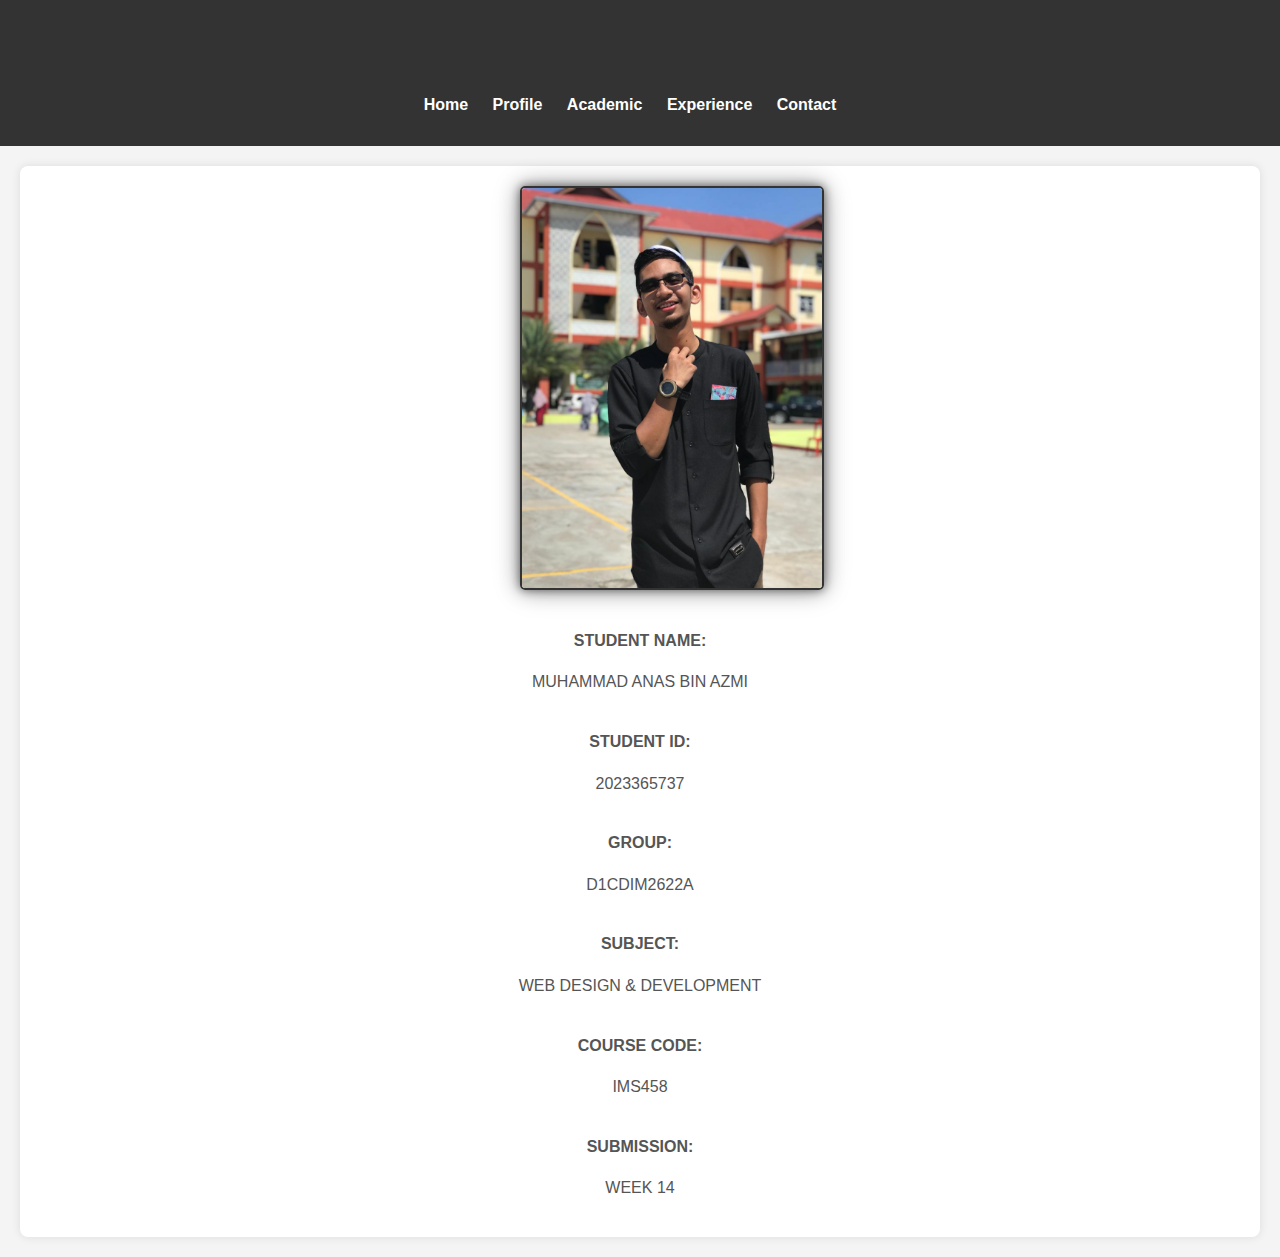
<file: index.html>
<!DOCTYPE html>
<html lang="en">

<head>
    <meta charset="UTF-8">
    <title>Muhammad Anas Azmi</title>
    <link rel="stylesheet" href="style.css">
</head>

<body>
    <header>
        <h1>Welcome to My Website</h1>
        <nav>
            <ul>
                <li><a href="index.html">Home</a></li>
                <li><a href="profile.html">Profile</a></li>
                <li><a href="academic.html">Academic</a></li>
                <li><a href="experience.html">Experience</a></li>
                <li><a href="contactme.html">Contact</a></li>
            </ul>
        </nav>
    </header>
    
    <main>
        <img src="image1.jpg" width="300" height="400" style="margin-left: 40%; border: 2px solid #333; border-radius: 5px; box-shadow: 0 0 10px rgba(0, 0, 0, 0.5), 0 0 20px rgba(0, 0, 0, 0.3), 0 0 30px rgba(0, 0, 0, 0.2);"></img>

        <p style="text-align: center;padding-top: 1.5%;"><b>STUDENT NAME:</b></p>
        <p style="text-align: center;padding-bottom: 1.5%;">MUHAMMAD ANAS BIN AZMI</p>
        <p style="text-align: center;"><b>STUDENT ID: </b></p>
        <p style="text-align: center;padding-bottom: 1.5%;">2023365737</p>
        <p style="text-align: center;"><b>GROUP:</b></p>
        <p style="text-align: center;padding-bottom: 1.5%;">D1CDIM2622A</p>
        <p style="text-align: center;"><b>SUBJECT:</b></p>
        <p style="text-align: center;padding-bottom: 1.5%;">WEB DESIGN & DEVELOPMENT</p>
        <p style="text-align: center;"><b>COURSE CODE:</b></p>
        <p style="text-align: center;padding-bottom: 1.5%;">IMS458</p>
        <p style="text-align: center;"><b>SUBMISSION:</b></p>
        <p style="text-align: center;">WEEK 14</p>
    </main>

</body>

</html>
</file>
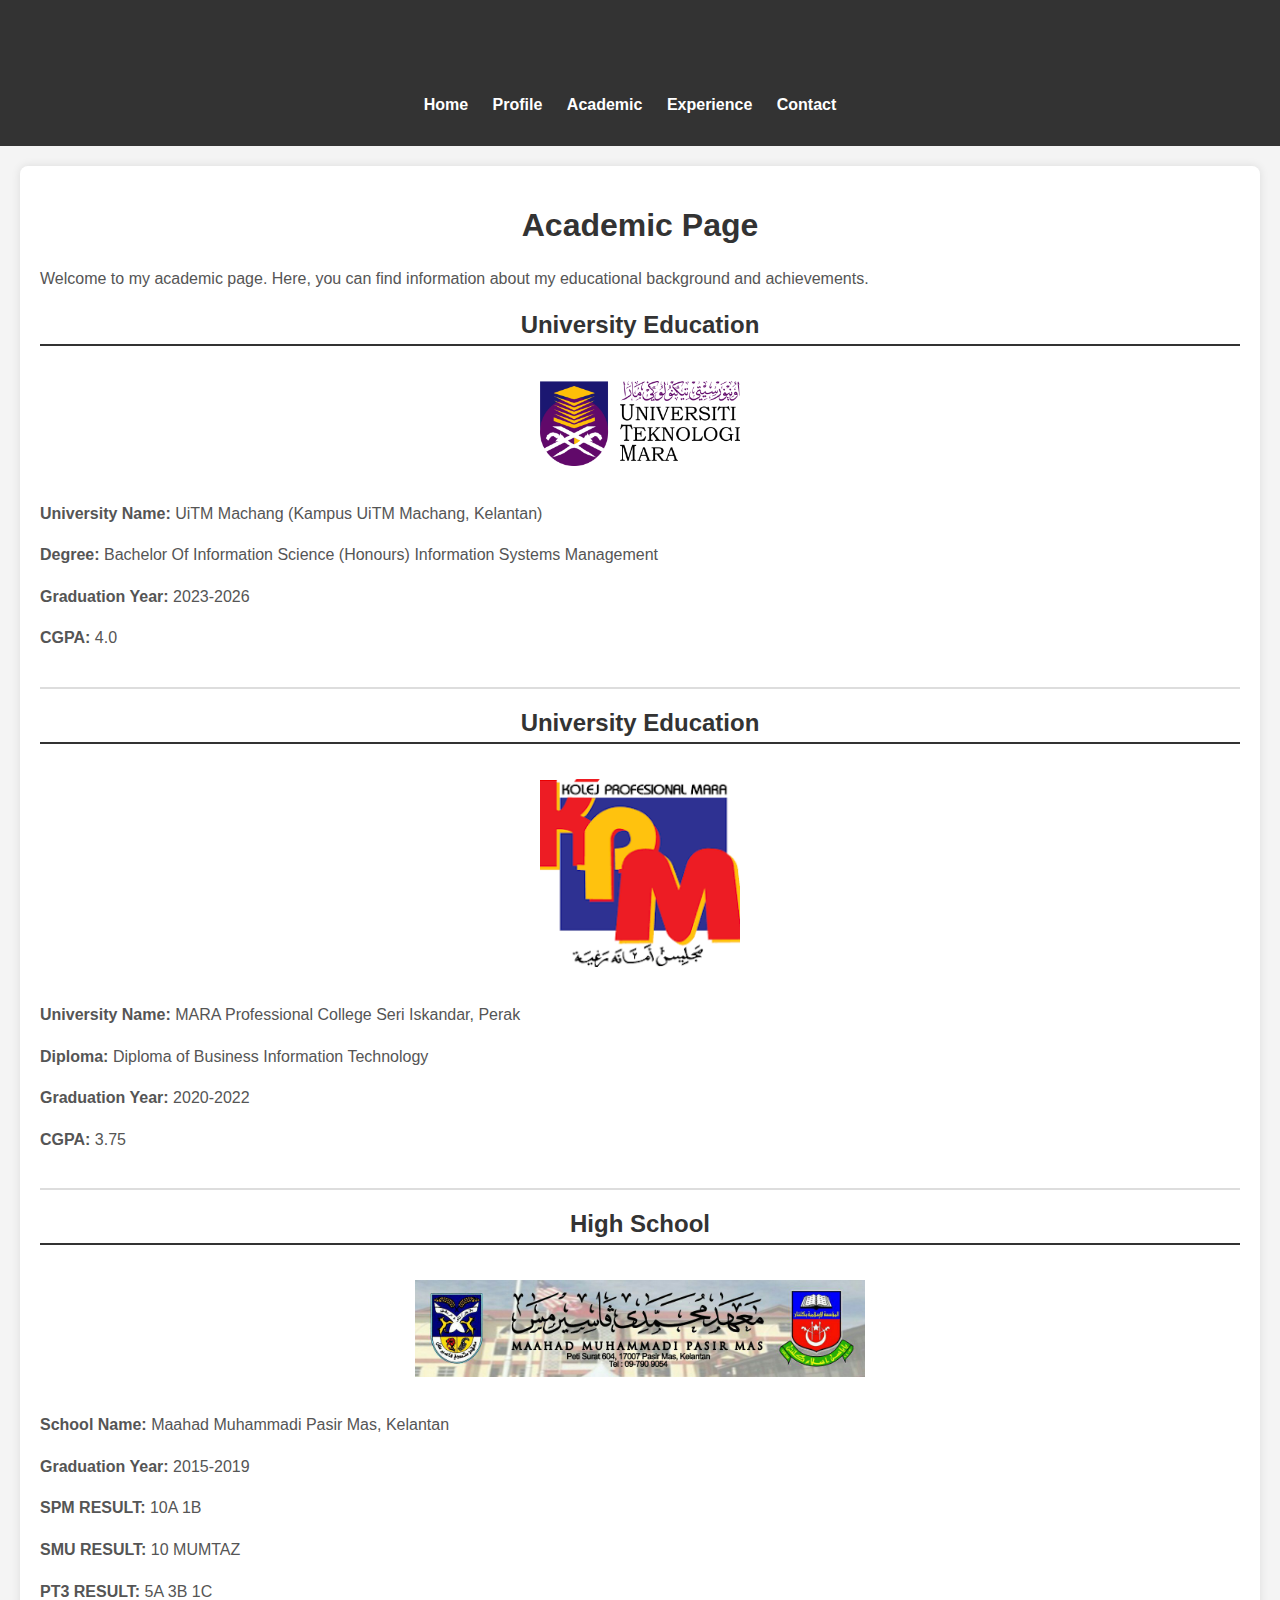
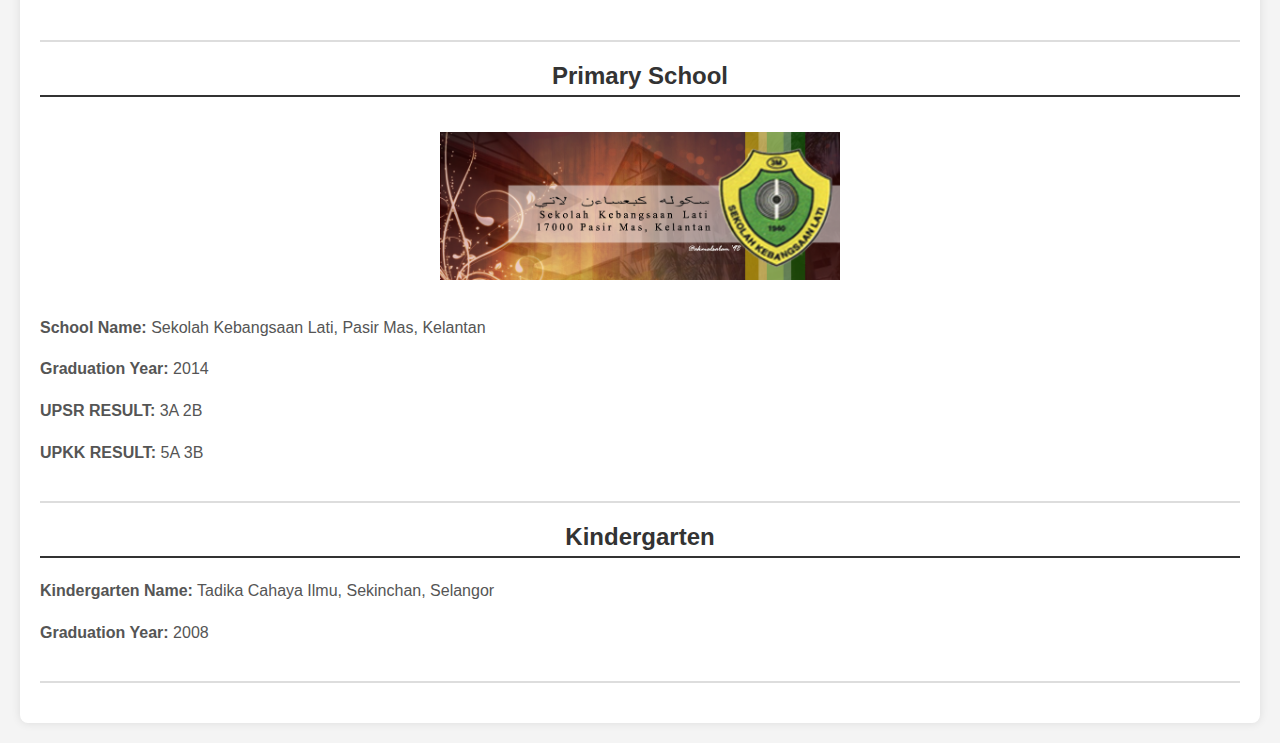
<file: academic.html>
<!DOCTYPE html>
<html lang="en">

<head>
    <meta charset="UTF-8">
    <title>Muhammad Anas Azmi</title>
    <link rel="stylesheet" href="style.css">
</head>

<body>
    <header>
    <h1>Welcome to My Website</h1>
        <nav>
            <ul>
                <li><a href="index.html">Home</a></li>
                <li><a href="profile.html">Profile</a></li>
                <li><a href="academic.html">Academic</a></li>
                <li><a href="experience.html">Experience</a></li>
                <li><a href="contactme.html">Contact</a></li>
            </ul>
        </nav>
    </header>

<main>
    <h1>Academic Page</h1>
    <p>Welcome to my academic page. Here, you can find information about my educational background and achievements.</p>

    <section>
        <h2>University Education</h2>
        <img src="image3.png" width="200" height="250" alt="University Image">
        <p><strong>University Name:</strong> UiTM Machang (Kampus UiTM Machang, Kelantan)</p>
        <p><strong>Degree:</strong> Bachelor Of Information Science (Honours) Information Systems Management</p>
        <p><strong>Graduation Year:</strong> 2023-2026</p>
        <p><strong>CGPA:</strong> 4.0 </p>
    </section>

    <section>
        <h2>University Education</h2>
        <img src="image6.png" width="200" height="250" alt="University Image">
        <p><strong>University Name:</strong> MARA Professional College Seri Iskandar, Perak</p>
        <p><strong>Diploma:</strong> Diploma of Business Information Technology</p>
        <p><strong>Graduation Year:</strong> 2020-2022</p>
        <p><strong>CGPA:</strong> 3.75 </p>
    </section>

    <section>
        <h2>High School</h2>
        <img src="image4.jpg" width="450" height="550" alt="High School Image">
        <p><strong>School Name:</strong> Maahad Muhammadi Pasir Mas, Kelantan</p>
        <p><strong>Graduation Year:</strong> 2015-2019</p>
        <p><strong>SPM RESULT:</strong> 10A 1B</p>
        <p><strong>SMU RESULT:</strong> 10 MUMTAZ</p>
        <p><strong>PT3 RESULT:</strong> 5A 3B 1C</p>
    </section>

    <section>
        <h2>Primary School</h2>
        <img src="image5.png" width="400" height="450" alt="Primary School Image">
        <p><strong>School Name:</strong> Sekolah Kebangsaan Lati, Pasir Mas, Kelantan</p>
        <p><strong>Graduation Year:</strong> 2014</p>
        <p><strong>UPSR RESULT:</strong> 3A 2B</p>
        <p><strong>UPKK RESULT:</strong> 5A 3B</p>
    </section>

    <section>
        <h2>Kindergarten</h2>
        <p><strong>Kindergarten Name:</strong> Tadika Cahaya Ilmu, Sekinchan, Selangor</p>
        <p><strong>Graduation Year:</strong> 2008</p>
    </section>
</main>



</body>

</html>
</file>
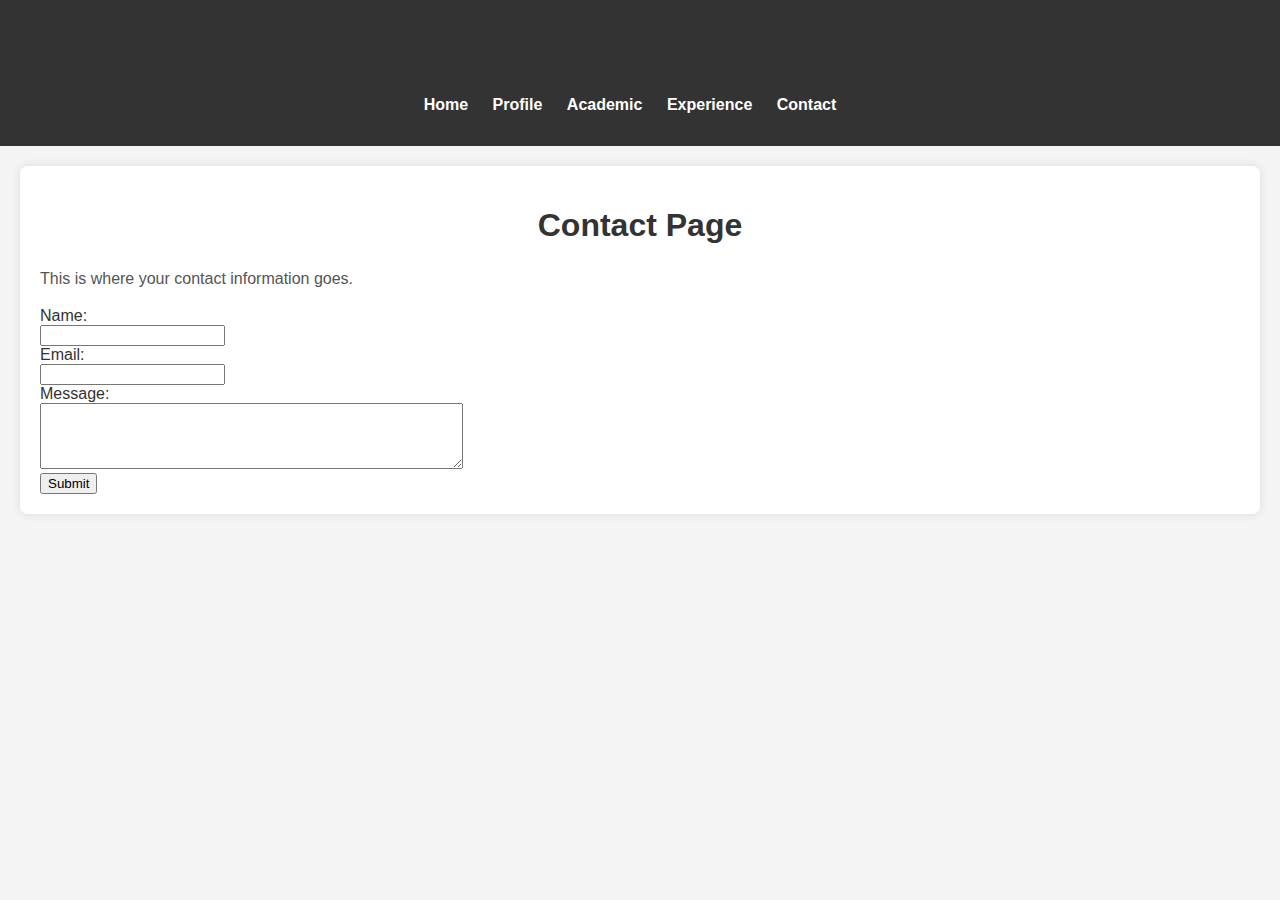
<file: contactme.html>
<!DOCTYPE html>
<html lang="en">

<head>
    <meta charset="UTF-8">
    <title>Muhammad Anas Azmi</title>
    <link rel="stylesheet" href="style.css">
</head>

<body class="contact">
    <header>
        <h1>Welcome to My Website</h1>
        <nav>
            <ul>
                <li><a href="index.html">Home</a></li>
                <li><a href="profile.html">Profile</a></li>
                <li><a href="academic.html">Academic</a></li>
                <li><a href="experience.html">Experience</a></li>
                <li><a href="contactme.html">Contact</a></li>
            </ul>
        </nav>
    </header>

    <main>
        <h1>Contact Page</h1>
        <p>This is where your contact information goes.</p>
        <form>
            <label for="name">Name:</label><br>
            <input type="text" id="name" name="name"><br>
            <label for="email">Email:</label><br>
            <input type="email" id="email" name="email"><br>
            <label for="message">Message:</label><br>
            <textarea id="message" name="message" rows="4" cols="50"></textarea><br>
            <input type="submit" value="Submit">
        </form>
    </main>

</body>

</html>
</file>
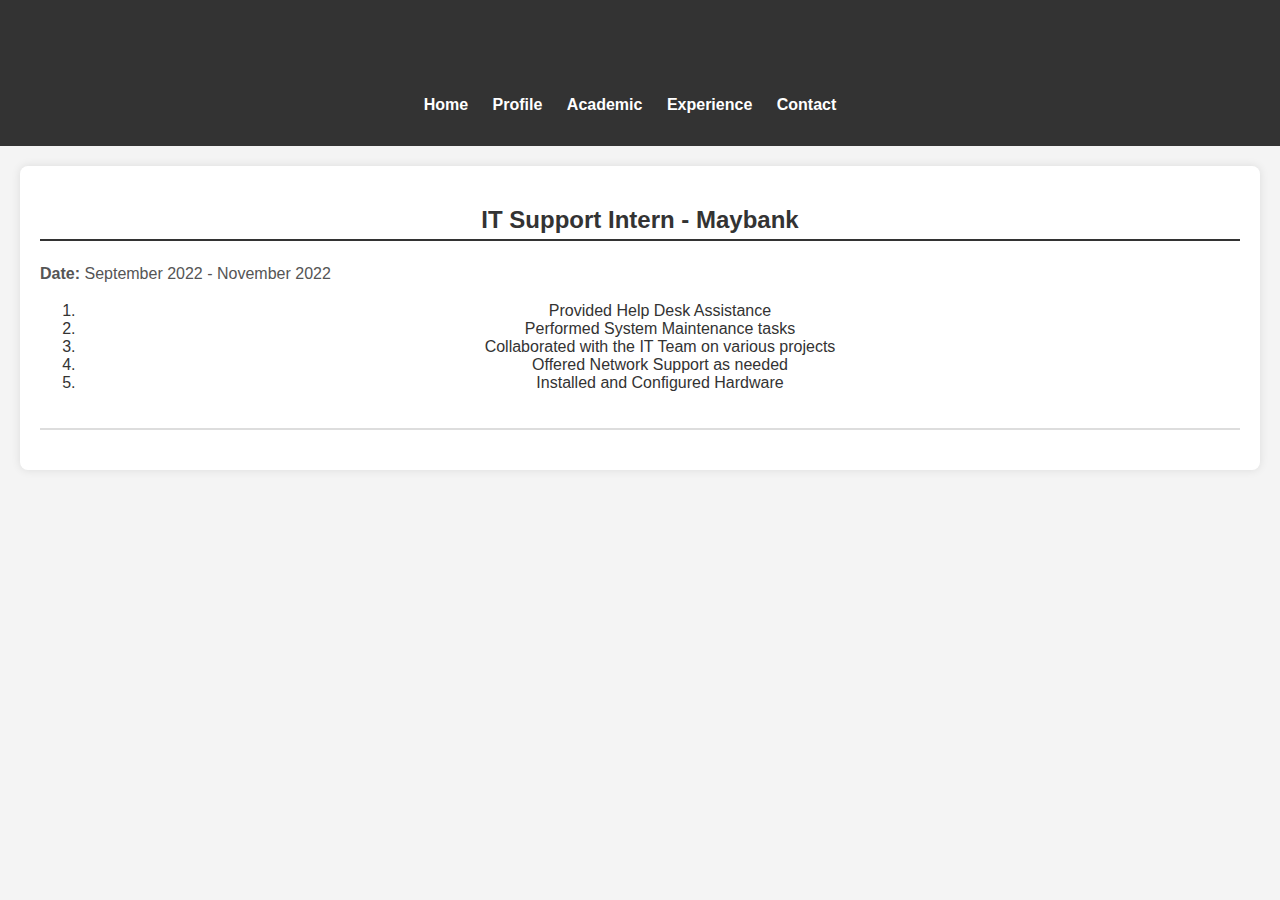
<file: experience.html>
<!DOCTYPE html>
<html lang="en">

<head>
    <meta charset="UTF-8">
    <title>Muhammad Anas Azmi</title>
    <link rel="stylesheet" href="style.css">
</head>

<body>
    <header>
        <h1>Welcome to My Website</h1>
        <nav>
            <ul>
                <li><a href="index.html">Home</a></li>
                <li><a href="profile.html">Profile</a></li>
                <li><a href="academic.html">Academic</a></li>
                <li><a href="experience.html">Experience</a></li>
                <li><a href="contactme.html">Contact</a></li>
            </ul>
        </nav>
    </header>

    <main>
        <section class="experience-section">
            <h2>IT Support Intern - Maybank</h2>
            <p><strong>Date:</strong> September 2022 - November 2022</p>
            <ol>
                <li>Provided Help Desk Assistance</li>
                <li>Performed System Maintenance tasks</li>
                <li>Collaborated with the IT Team on various projects</li>
                <li>Offered Network Support as needed</li>
                <li>Installed and Configured Hardware</li>
            </ol>
        </section>
    
    </main>

</body>

</html>
</file>
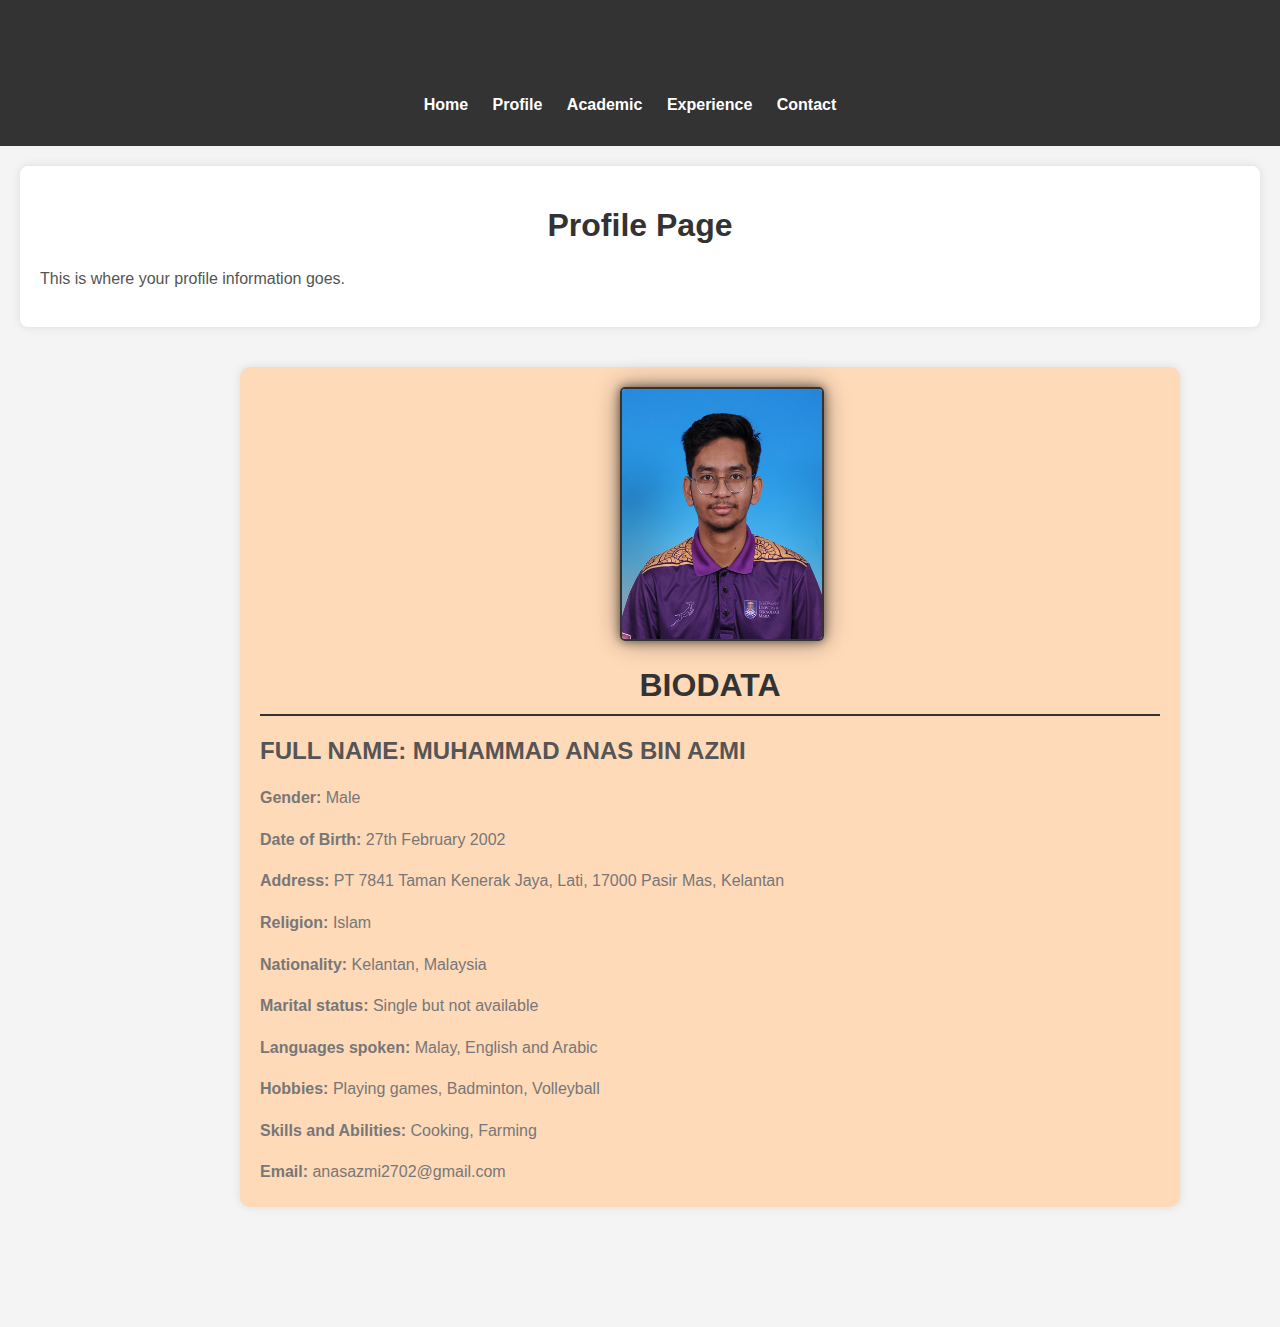
<file: profile.html>
<!DOCTYPE html>
<html lang="en">

<head>
    <meta charset="UTF-8">
    <title>Muhammad Anas Azmi</title>
    <link rel="stylesheet" href="style.css">
</head>

<body>
    <header>
        <h1>Welcome to My Profile</h1>
        <nav>
            <ul>
                <li><a href="index.html">Home</a></li>
                <li><a href="profile.html">Profile</a></li>
                <li><a href="academic.html">Academic</a></li>
                <li><a href="experience.html">Experience</a></li>
                <li><a href="contactme.html">Contact</a></li>
            </ul>
        </nav>
    </header>

    <main>
        <h1>Profile Page</h1>
        <p>This is where your profile information goes.</p>

        <div class="kotak1">
            <img src="image2.jpg" width="200" height="250" style="margin-left: 40%; border: 2px solid #333; border-radius: 5px; box-shadow: 0 0 10px rgba(0, 0, 0, 0.5), 0 0 20px rgba(0, 0, 0, 0.3), 0 0 30px rgba(0, 0, 0, 0.2);"></img>
                <h1>BIODATA</h1>
                <h2>FULL NAME: MUHAMMAD ANAS BIN AZMI</h2>
                <p><strong>Gender:</strong> Male </p> 
                <p><strong>Date of Birth:</strong> 27th February 2002 </p>
                <p><strong>Address:</strong> PT 7841 Taman Kenerak Jaya, Lati, 17000 Pasir Mas, Kelantan</p>
                <p><strong>Religion:</strong> Islam </p>
                <p><strong>Nationality:</strong> Kelantan, Malaysia </p>
                <p><strong>Marital status:</strong> Single but not available </p>
                <p><strong>Languages spoken:</strong> Malay, English and Arabic </p>
                <p><strong>Hobbies:</strong> Playing games, Badminton, Volleyball </p>
                <p><strong>Skills and Abilities:</strong> Cooking, Farming </p>
                <p><strong>Email:</strong> anasazmi2702@gmail.com</p> 
                <!-- Add more information as needed -->
        </div>
    </main>
    


</body>

</html>
</file>
<file: style.css>
body {
    font-family: 'Helvetica', sans-serif;
    background-color: #f4f4f4;
    margin: 0;
    padding: 0;
    color: #333;
}

header {
    background-color: #333;
    color: #fff;
    padding: 1rem;
    text-align: center;
}

nav ul {
    list-style: none;
    padding: 0;
    text-align: center;
}

nav ul li {
    display: inline;
    margin-right: 20px;
}

nav ul li a {
    text-decoration: none;
    color: #fff;
    font-weight: bold;
}

main {
    background-color: #fff;
    margin: 20px;
    padding: 20px;
    box-shadow: 0 0 10px rgba(0, 0, 0, 0.1);
    border-radius: 8px;
}

section {
    margin-bottom: 20px;
    border-bottom: 2px solid #ddd;
    padding-bottom: 20px;
}

h1, h2 {
    color: #333;
}

p {
    color: #555;
    line-height: 1.6;
}

.kotak1 {
    background-color: peachpuff;
    width: 75%;
    height: 800px;
    float: left;
    margin-top: 60px;
    margin-bottom: 10%;
    margin-left: 200px;
    padding: 20px;
    border-radius: 10px;
    box-shadow: 0 0 10px rgba(0, 0, 0, 0.1);
}

.kotak1 h1 {
    color: #333;
    border-bottom: 2px solid #333;
    padding-bottom: 10px;
}

.kotak1 h2 {
    color: #555;
}

.kotak1 p {
    margin-top: 10px;
    color: #777;
}


main h1 {
    color: #333;
    text-align: center;
}

main p {
    text-align: justify;
}

section {
    margin-bottom: 20px;
    text-align: center;
}

section h2 {
    color: #333;
    border-bottom: 2px solid #333;
    padding-bottom: 5px;
}


section img {
    max-width: 100%; 
    height: auto; 
    margin: 15px 0; 
}


footer {
    background-color: #333;
    color: #fff;
    text-align: center;
    padding: 10px;
    position: fixed;
    bottom: 0;
    width: 100%;
}
</file>
